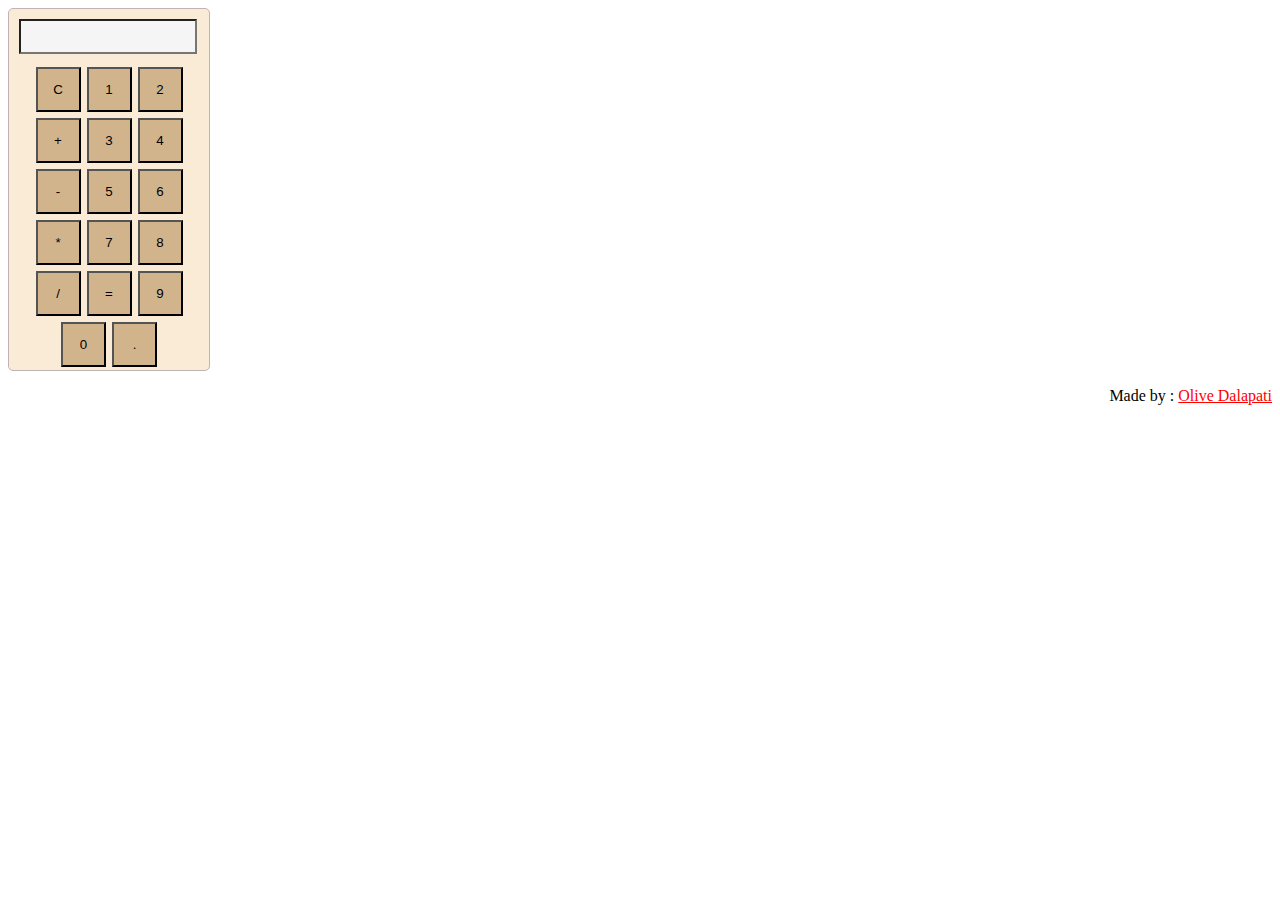
<file: index.html>
<!DOCTYPE html>
<html lang="en">
<head>
    <meta charset="UTF-8">
    <meta name="viewport" content="width=device-width, initial-scale=1.0">
    <title>Calculator</title>
    <link rel="stylesheet" href="style.css">
</head>
<body>
    <main>
    <div id="Calculator">
        <input type="text" id="Display" readonly>

        <div class="button-comtainer">

            <button class="button" onclick="
                currentDisplay=' ';
                document.querySelector('#Display').value=''; ">C</button>

            <button class="button" onclick="
            currentDisplay= currentDisplay + '1';
            document.querySelector('#Display').value=currentDisplay;">1</button>


            <button class="button"onclick="
            currentDisplay= currentDisplay + '2';
            document.querySelector('#Display').value=currentDisplay;">2</button>


            <button class="button"onclick="
            currentDisplay= currentDisplay + '+';
            document.querySelector('#Display').value=currentDisplay;">+</button>


            <button class="button"onclick="
            currentDisplay= currentDisplay + '3';
            document.querySelector('#Display').value=currentDisplay;">3</button>


            <button class="button"onclick="
            currentDisplay= currentDisplay + '4';
            document.querySelector('#Display').value=currentDisplay;">4</button>


            <button class="button"onclick="
            currentDisplay= currentDisplay + '-';
            document.querySelector('#Display').value=currentDisplay;">-</button>


            <button class="button"onclick="
            currentDisplay= currentDisplay + '5';
            document.querySelector('#Display').value=currentDisplay;">5</button>


            <button class="button"onclick="
            currentDisplay= currentDisplay + '6';
            document.querySelector('#Display').value=currentDisplay;">6</button>


            <button class="button"onclick="
            currentDisplay= currentDisplay + '*';
            document.querySelector('#Display').value=currentDisplay;">*</button>

            <button class="button"onclick="
            currentDisplay= currentDisplay + '7';
            document.querySelector('#Display').value=currentDisplay;">7</button>


            <button class="button"onclick="
            currentDisplay= currentDisplay + '8';
            document.querySelector('#Display').value=currentDisplay;">8</button>

            <button class="button"onclick="
            currentDisplay= currentDisplay + '/';
            document.querySelector('#Display').value=currentDisplay;">/</button>

            <button class="button" onclick="
            let result = eval(currentDisplay);
            currentDisplay = result;
            document.querySelector('#Display').value=currentDisplay;">=</button>

            <button class="button"onclick="
            currentDisplay= currentDisplay + '9';
            document.querySelector('#Display').value=currentDisplay;">9</button>

            <button class="button"onclick="
            currentDisplay= currentDisplay + '0';
            document.querySelector('#Display').value=currentDisplay;">0</button>


            <button class="button"onclick="
            currentDisplay= currentDisplay + '.';
            document.querySelector('#Display').value=currentDisplay;">.</button>
            
        </div>
    </div>
    </main>

    <footer>
        <p>Made by : <u>Olive Dalapati</u></p>
    </footer>

    <script>
        let currentDisplay = "";
        document.querySelector('#Display').value=currentDisplay;
    </script>
</body>
</html>
</file>
<file: style.css>
#Calculator{
    background-color: antiquewhite;
    border:1px solid rgb(193, 179, 179);
    border-radius: 5px;
    width: 200px;
}
#Display{
    background-color:whitesmoke;
    margin: 10px;
    width:85%;
    font-size: 25px;

}
.button-comtainer{
    display:flex;
    justify-content: center;
    flex-wrap: wrap;
}
.button{
    background-color:tan;
    width:45px;
    height: 45px;
    margin:3px;
}

footer{
    text-align: end;
}
u{
    color: red;
}
</file>
